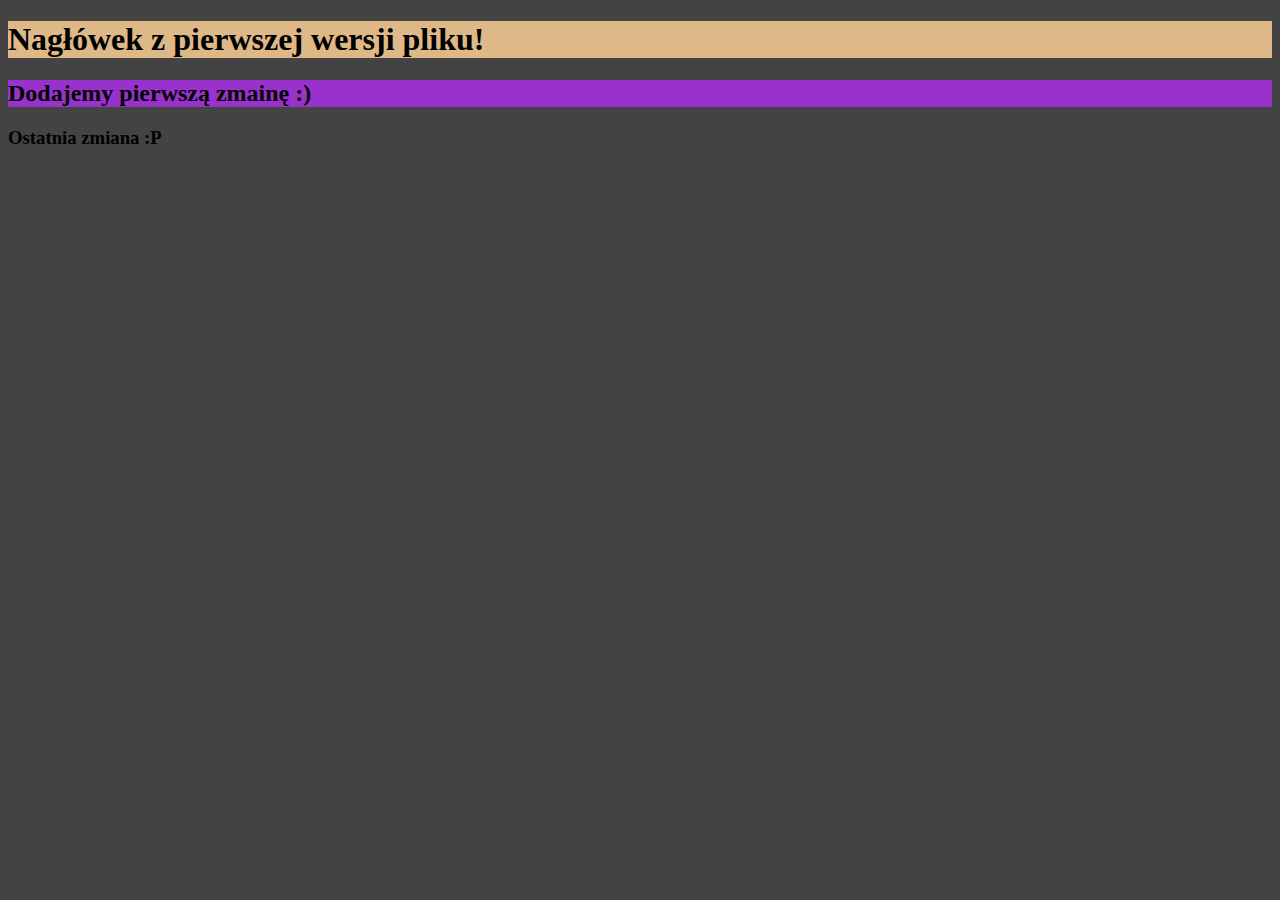
<file: index.html>
<!DOCTYPE html>
<html lang="en">

<head>
    <meta charset="UTF-8">
    <meta http-equiv="X-UA-Compatible" content="IE=edge">
    <meta name="viewport" content="width=device-width, initial-scale=1.0">
    <link rel="stylesheet" href="style.css">
    <title>Robert 16813</title>
</head>

<body>
    <h1>Nagłówek z pierwszej wersji pliku!</h1>
    <h2>Dodajemy pierwszą zmainę :)</h2>
    <h3>Ostatnia zmiana :P</h3>
</body>

</html>
</file>
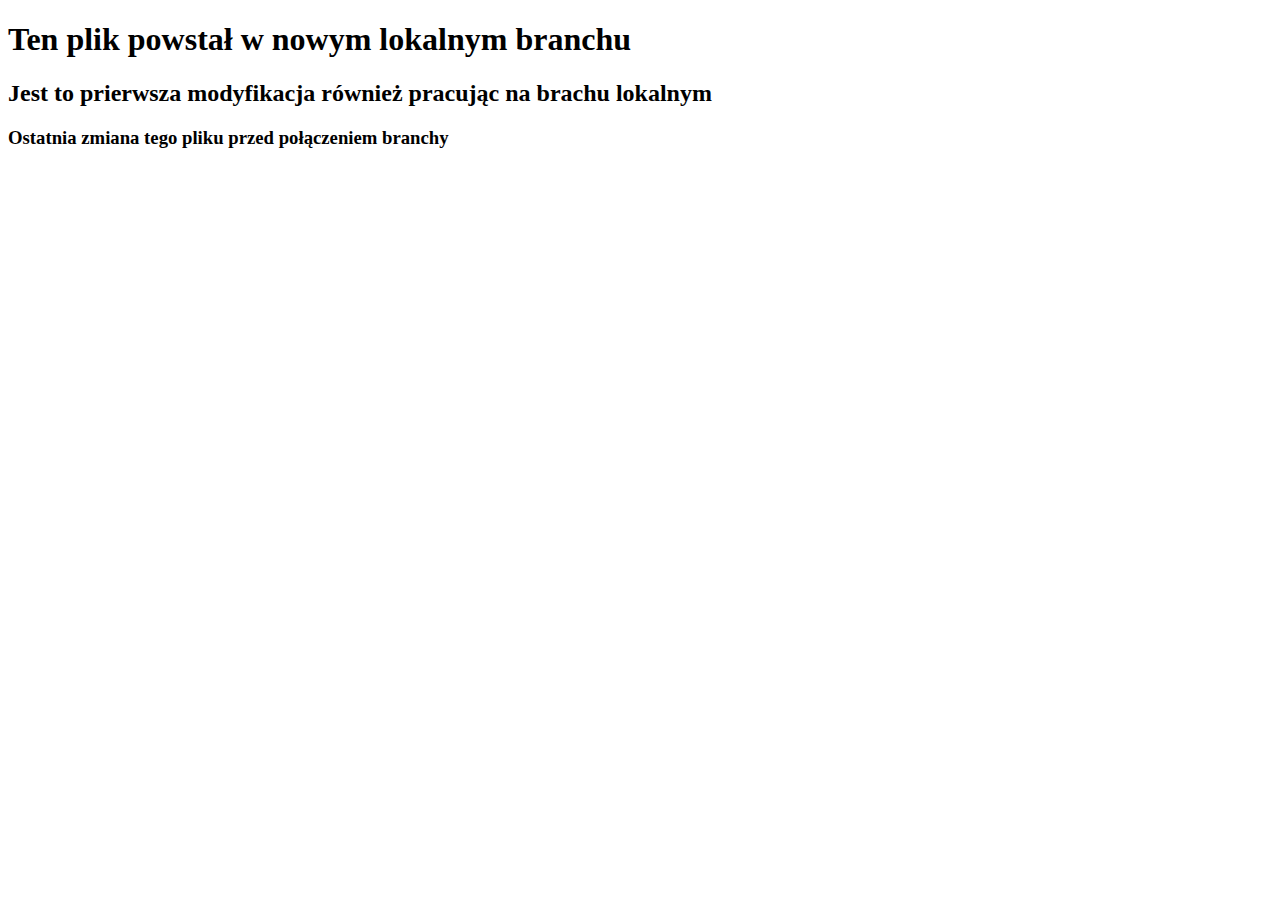
<file: newBranch.html>
<!DOCTYPE html>
<html lang="en">

<head>
    <meta charset="UTF-8">
    <meta http-equiv="X-UA-Compatible" content="IE=edge">
    <meta name="viewport" content="width=device-width, initial-scale=1.0">
    <title>Robert 16813</title>
</head>

<body>
    <h1>Ten plik powstał w nowym lokalnym branchu</h1>
    <h2>Jest to prierwsza modyfikacja również pracując na brachu lokalnym</h2>
    <h3>Ostatnia zmiana tego pliku przed połączeniem branchy</h3>
</body>

</html>
</file>
<file: style.css>
/* Pierwsza wersja pliku */

html {
  background-color: #434343;
}

/* Pierwsza zmiana pliku */
h1 {
  background-color: burlywood;
}

/* Druga zmiana pliku */
h2 {
  background-color: darkorchid;
}
</file>
